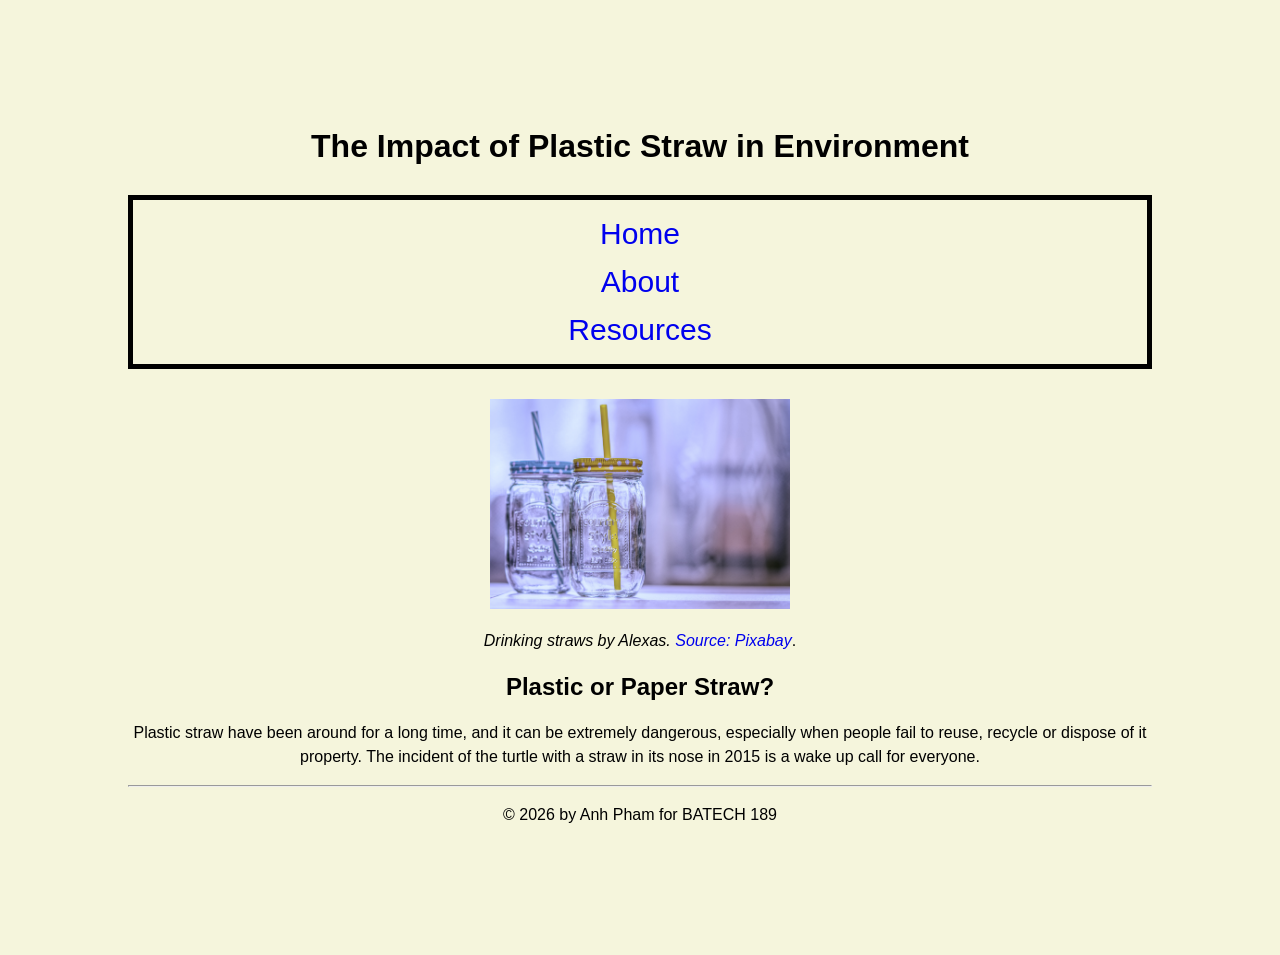
<file: index.html>
<!DOCTYPE html>
<html lang="en">
    <head>
        <title>BATECH 189 Labwork 3 - Anh Pham</title>
        <link rel="stylesheet" href="style.css">
    </head>
    
    <body>
        <header>
            <h1>The Impact of Plastic Straw in Environment</h1>
        </header>

        <nav>
            <ul id="navbar">
                <li><a href="index.html">Home</a></li>
                <li><a href="about.html">About</a></li>
                <li><a href="resources.html">Resources</a></li>
            </ul>
        </nav>

        <main>
            <img src="images/straw-image.jpg" width="300" alt="Two drinking glasses with 2 straws">
            <br><p><cite>Drinking straws by Alexas. <a href="https://pixabay.com/photos/drinking-glasses-drinking-straw-4158550/" 
                target="_blank">Source: Pixabay</a></cite>.</p>
            
            <h2>Plastic or Paper Straw?</h2>
            
            <p>Plastic straw have been around for a long time, and it can be 
            extremely dangerous, especially when people fail to reuse, recycle
            or dispose of it property. The incident of the turtle with a straw in
            its nose in 2015 is a wake up call for everyone.</p>
        </main>
        
        <hr>
        <footer>
            <p>&copy; 2026 by Anh Pham for BATECH 189</p> 
        </footer>
    </body>
</html>
</file>
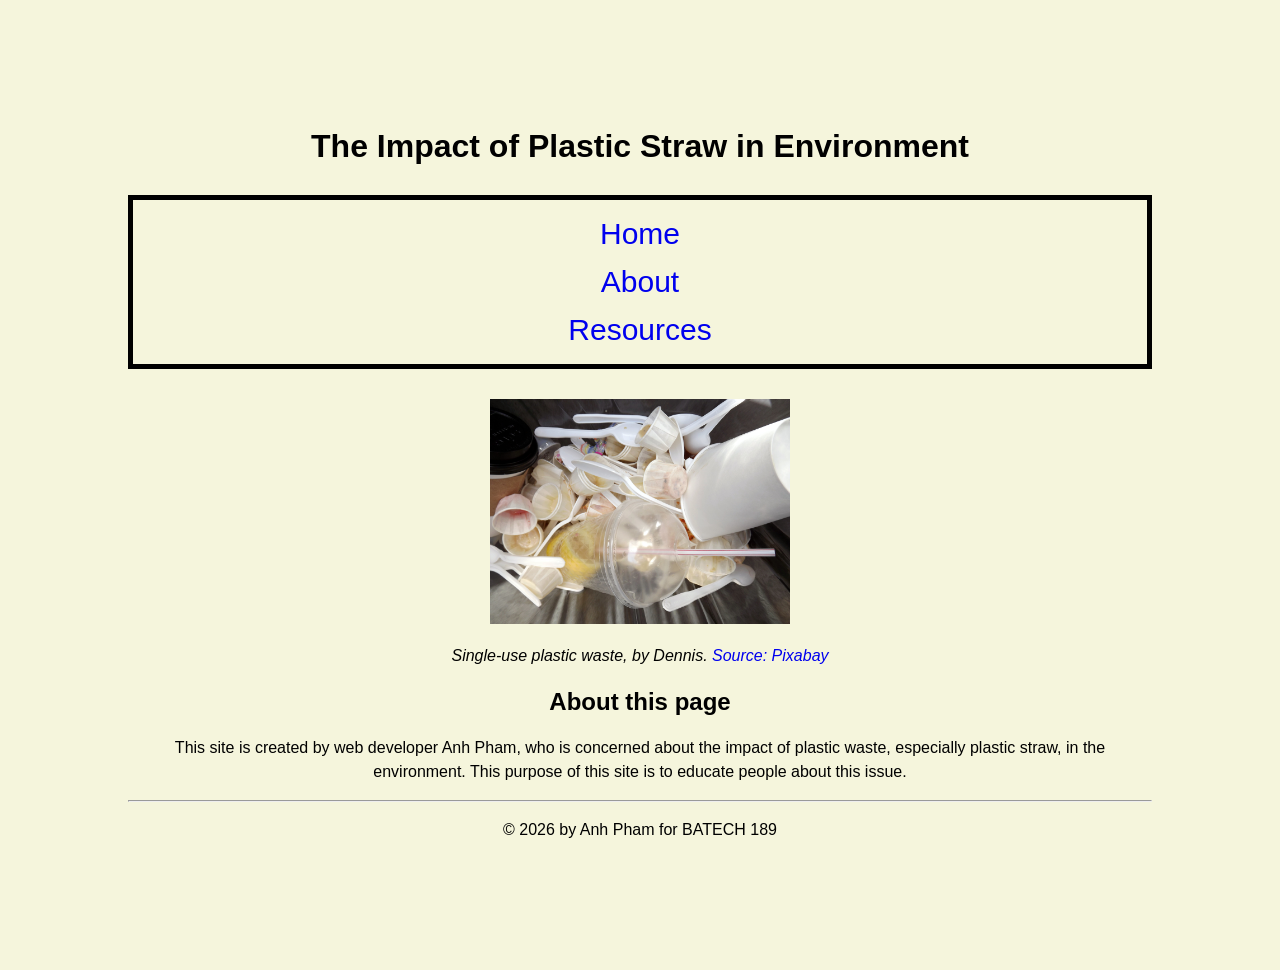
<file: about.html>
<!DOCTYPE html>
<html lang="en">
    <head>
        <title>BATECH 189 Labwork 3 - Anh Pham</title>
        <link rel="stylesheet" href="style.css">
    </head>
    
    <body>
        <header>
            <h1>The Impact of Plastic Straw in Environment</h1>
        </header>

        <nav>
            <ul id="navbar">
                <li><a href="index.html">Home</a></li>
                <li><a href="about.html">About</a></li>
                <li><a href="resources.html">Resources</a></li>
            </ul>
        </nav>

        <main>
            
            <img src="images/straw-waste.jpg" width="300" alt="Plastic waste">
            <br><p><cite>Single-use plastic waste, by Dennis. <a href="https://pixabay.com/photos/drinking-glasses-drinking-straw-4158550/"
            target="_blank">Source: Pixabay</a></cite></p>
           
            
            <h2>About this page</h2>
            
            <p>This site is created by web developer Anh Pham, who is concerned
            about the impact of plastic waste, especially plastic straw, in the 
            environment. This purpose of this site is to educate people about this
            issue.</p>
        </main>
        
        <hr>
        <footer>
            <p>&copy; 2026 by Anh Pham for BATECH 189</p> 
        </footer>
    </body>
</html>
</file>
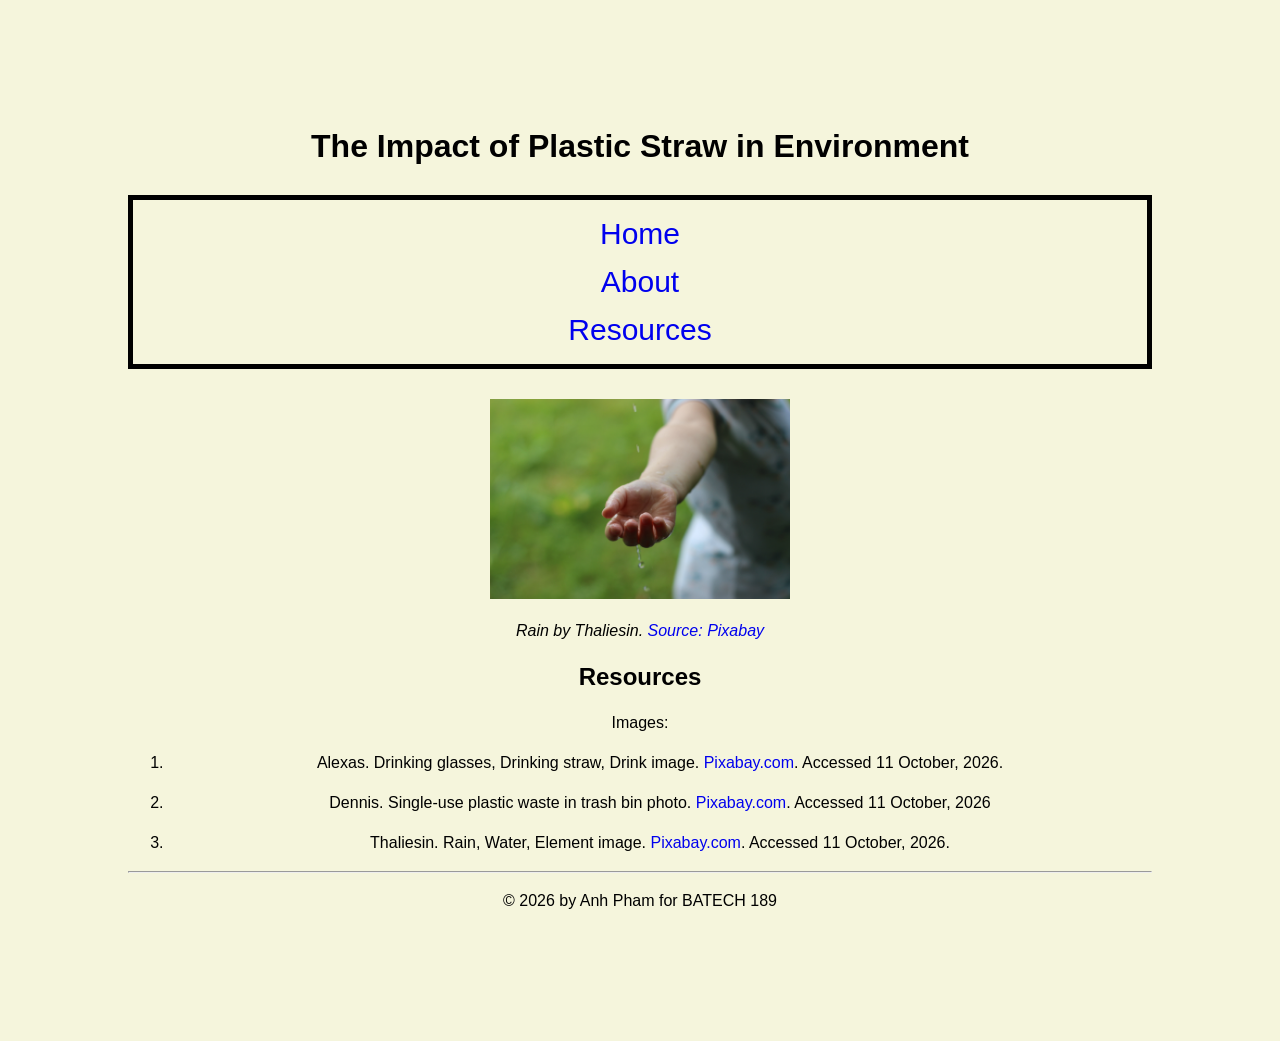
<file: resources.html>
<!DOCTYPE html>
<html lang="en">
    <head>
        <title>BATECH 189 Labwork 3 - Anh Pham</title>
        <link rel="stylesheet" href="style.css">
    </head>
    
    <body>
        <header>
            <h1>The Impact of Plastic Straw in Environment</h1>
        </header>

        <nav>
            <ul id="navbar">
                <li><a href="index.html">Home</a></li>
                <li><a href="about.html">About</a></li>
                <li><a href="resources.html">Resources</a></li>
            </ul>
        </nav>

        <main>
            <img src="images/rain.jpg" width="300" alt="Two drinking glasses with 2 straws">
            <br><p><cite>Rain by Thaliesin. <a href="https://pixabay.com/photos/drinking-glasses-drinking-straw-4158550/"
            target="_blank">Source: Pixabay</a></cite></p>
            
            <h2>Resources</h2>
            
            <p>Images:</p>
            
            <ol>
                <li><p>Alexas. Drinking glasses, Drinking straw, Drink image. 
                    <a href="https://pixabay.com/photos/drinking-glasses-drinking-straw-4158550/">
                    Pixabay.com</a>. Accessed 11 October, 2026.</p></li>
                <li><p>Dennis. Single-use plastic waste in trash bin photo. 
                    <a href="https://pixabay.com/photos/drinking-glasses-drinking-straw-4158550/"
                    target="_blank">Pixabay.com</a>. Accessed 11 October, 2026</p></li>
                <li><p>Thaliesin. Rain, Water, Element image.
                    <a href="https://pixabay.com/photos/drinking-glasses-drinking-straw-4158550/"
                    target="_blank">Pixabay.com</a>. Accessed 11 October, 2026.</p></li>
            </ol>
        </main>
        <hr>
        <footer>
            <p>&copy; 2026 by Anh Pham for BATECH 189</p> 
        </footer>
    </body>
</html>
</file>
<file: style.css>
body { 
    text-align: center; 
    background-color: beige; 
    font-family: Arial, sans-serif;
    margin: 10%;
  
  }

#navbar { 
  list-style-type: none; 
  padding: 10px;
  line-height: 1.6;
  font-size: 30px;
  border: 5px solid;

}
a {
  text-decoration: none;
}

p{
  line-height: 1.5;
}
</file>
